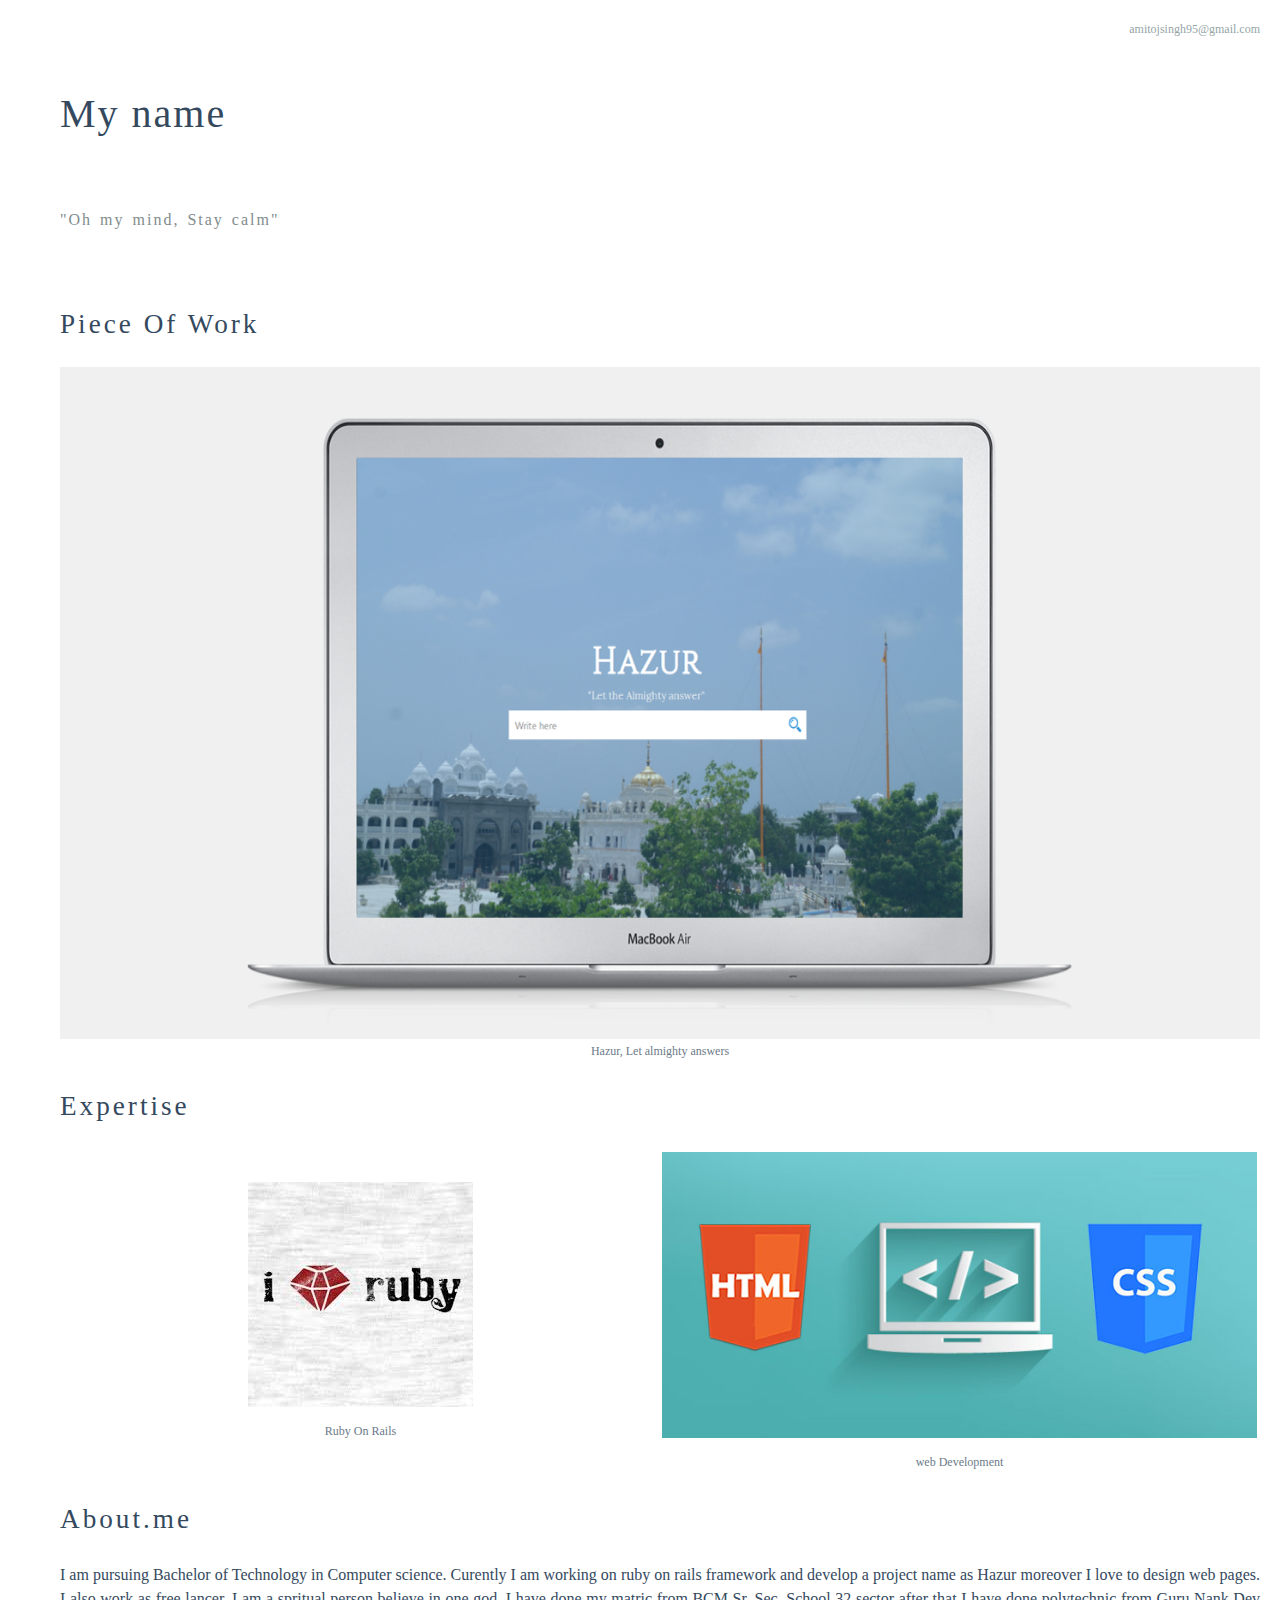
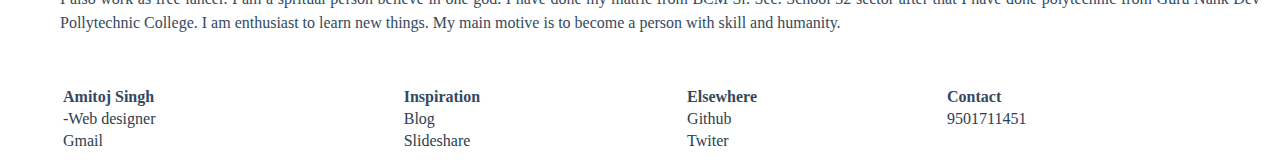
<file: index.html>
<html>
      <head>
	      <!-- Global site tag (gtag.js) - Google Analytics -->
<script async src="https://www.googletagmanager.com/gtag/js?id=UA-148813644-1"></script>
<script>
  window.dataLayer = window.dataLayer || [];
  function gtag(){dataLayer.push(arguments);}
  gtag('js', new Date());

  gtag('config', 'UA-148813644-1');
</script>

	      <!-- Google Tag Manager -->
<script>(function(w,d,s,l,i){w[l]=w[l]||[];w[l].push({'gtm.start':
new Date().getTime(),event:'gtm.js'});var f=d.getElementsByTagName(s)[0],
j=d.createElement(s),dl=l!='dataLayer'?'&l='+l:'';j.async=true;j.src=
'https://www.googletagmanager.com/gtm.js?id='+i+dl;f.parentNode.insertBefore(j,f);
})(window,document,'script','dataLayer','GTM-NSB4CVT');</script>
<!-- End Google Tag Manager -->
	<title>Amitoj</title>
	<script src="jquery.js"></script>
	<script src="index.js"></script>
	<script src="typed.js"></script>
	<link href="style.css" type="text/css" rel="stylesheet">
      </head>
<body>
	<!-- Google Tag Manager (noscript) -->
<noscript><iframe src="https://www.googletagmanager.com/ns.html?id=GTM-NSB4CVT"
height="0" width="0" style="display:none;visibility:hidden"></iframe></noscript>
<!-- End Google Tag Manager (noscript) -->
      <header class="info">
	<div class="wrapper"> 
	    <p class= email>amitojsingh95@gmail.com</p>
	</div>
      </header>
      <div class="content">
	    <span class="element"></span>
	    <p>"Oh my mind, Stay calm"</p>
      </div>
      <div class="work">
	    <p class=heading> Piece Of Work</p>
	    <div class=hazur-content>
		<img src="image/hazur.png" alternate="Hazur" class="hazur"/>
		<p> Hazur, Let almighty answers</p>
	     </div>
     </div>
<div class="passion">
<p class=heading> Expertise</p>
<table>
<tr>
<td class=expertise>
	<div class="Responsive">
		<img src="image/images.jpeg" alternate="Ruby" class="ruby"/>
		<p> Ruby On Rails</p>
	</div>	
</td>
<td class=expertise>	
	<div class=web>
		<img src="image/html-css.jpg" alternate="HtmlCssJs" class="html-css"/>
		<p>web Development</p>
	</div>
</td>
</tr>
</table>
</div>

<div class=about>
	<p class=heading>About.me</p>
	<p class=text> I am pursuing Bachelor of Technology in Computer science. Curently I am working on ruby on rails framework and develop a project name as Hazur moreover I love to design web pages. I also work as free lancer. I am a spritual person believe in one god. I have done my matric from BCM Sr. Sec. School 32 sector after that I have done polytechnic from Guru Nank Dev Pollytechnic College. I am enthusiast to learn new things. My main motive is to become a person with skill and humanity. </p> 
</div>	
<footer class="contact">
	<table>
	<tr class=row>
	    <th><span>Amitoj Singh</span></th>
	    <th><span>Inspiration</span></th>
	    <th><span>Elsewhere</span></th>
	    <th><span>Contact</span></th>
	</tr>
	<tr class=row>
	    <td>-Web designer</td>
	    <td><a href="http://www.amitojsworld.wordpress.com">Blog</a></td>
	    <td><a href="http://www.github.com/amitojsingh">Github</a></td>
	    <td><a href="Tel:+91-9501711451">9501711451</a></td>
	</tr>
	<tr class=row>
	   <td><a href="mailto:amitojsingh95@gmail.com">Gmail</a></td>
	   <td><a href="http://www.slideshare.com/amitoj95">Slideshare</a></td>
	   <td><a href="http://www.twiter.com/amitojsingh95">Twiter</a></td>
	</tr>
</table>
</footer>



</body>
</html>
</file>
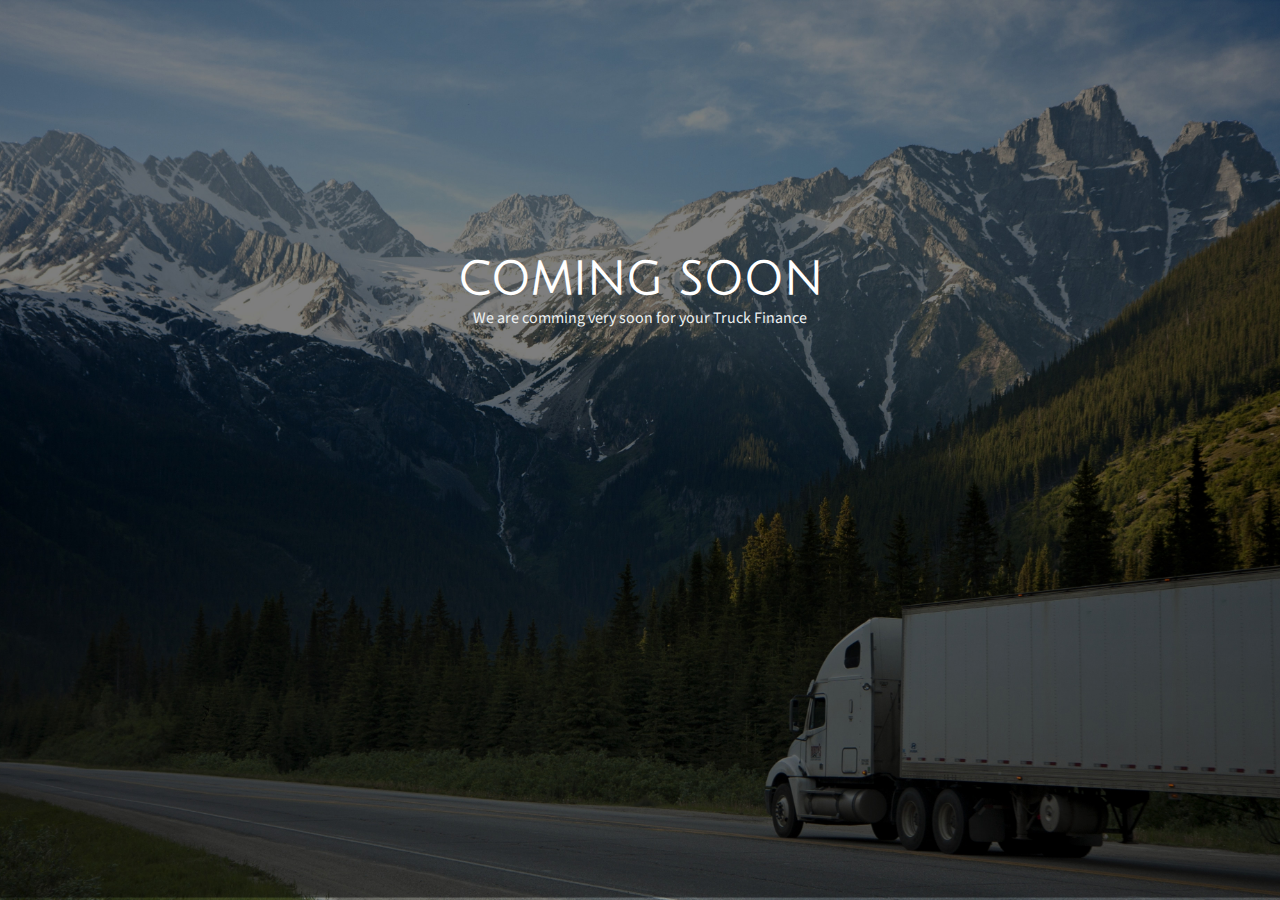
<file: comming_soon/index.html>
<!DOCTYPE HTML>
<HTML lang= "en">
<head>
  <meta charset="UTF-8">
  <title> Truck Finance</title>
  <script src="timer.js"></script>
  <link rel="stylesheet" type="text/css" href="style.css">
</head>

<body>

  <main>
    <div class="center-wrapper">
      <h1> COMING SOON</h1>
      <p>We are comming very soon for your Truck Finance</p>
      <div id="timer">
        <div id="timer-days"></div>
        <div id="timer-hours"></div>
        <div id="timer-minutes"></div>
        <div id="timer-seconds"></div>
      </div>
    </div>
  </main>
</body>

</HTML>
</file>
<file: style.css>
body{
background-color:#fff;
margin:10px 20px 10px 60px;
}
.email
{
color:#95a5a6;
font-size:12px;
float:right;
}

.element{
color: #34495e;
font-family:"Slabo 27px";
text-align: justify;
letter-spacing:2px;
font-size:2.5em;
margin:0 0 30px;
}

.content p{
color: #7f8c8d;
font-family:"Satisfy";
letter-spacing:2px;
word-spacing:2px;
/*text-align: justify;*/
line-height:125px;
margin:20px 0 0 0;
}

.content{
padding:5em 0 0 0;
}


.title{
/*margin-left:10%;*/
width:40%;
text-align:center;
}
.heading {
font-family:"Slabo 27px";
font-size:1.7em;
color:#34495e;
letter-spacing:3px;
text-align:justify;
}
.hazur{
height:75%;
width:70%;
display:block;
margin-left:auto;
margin-right:auto;}

.hazur-content p, .responsive p, .web p{
font-size: 12px;
background-color: #fff;
Text-align: center;
/*margin: 30px 0px;*/
width: 100%;
text-align: center;
line-height: 2em;
color:#6C7A89;
}
.hazur-content{
width:100%;
background-color:#f0f0f0;

}
.work{
/*margin-left:140px;*/
width:100%;}
.expertise{
width:50%;
}
.ruby{
margin-left:auto;
margin-right:auto;
display:block;
}
.passion, .about{
width:100%;
}

.html-css{
width:100%;
display:block;
margin-left:auto;
margin-right:auto;
}
.contact{
margin:50px 20px 10px 0px;
}

.contact td{
color:#2c3e50;
}

.contact table{
width:100%
}

.contact a{
text-decoration:none;
color:#2c3e50;
}
th{
color:#34495E;
text-align:left;
}

.text {
line-height:24px;
text-align: justify;
margin: 24px 0px;
color:#34495E;
}
</file>
<file: comming_soon/style.css>
@import url('https://fonts.googleapis.com/css?family=Julius+Sans+One');
@import url('https://fonts.googleapis.com/css?family=Roboto');
@import url('https://fonts.googleapis.com/css?family=Source+Sans+Pro');
html,
body{
  height:100%;
}
body{
  width:100%;
  margin:0;
  background: url("back.jpg") no-repeat center bottom fixed;
  -webkit-background-size: cover;
-moz-background-size: cover;
-o-background-size: cover;
background-size: cover;
}
main{
  height:100%;
  Width:100%;
  display:flex;
  justify-content: center;
}
.center-wrapper{
height:50%;
width:50%;
margin:auto;
text-align: center;
}
h1{
  font-family:'Julius Sans One', 'sans-serif';
  color:#fff;
  font-size:2.827em;
  margin-bottom: 0;
}
p{
  margin-top:0.2em;
  color:#ecf0f1;
  font-family: 'Source Sans Pro', sans-serif;
  font-size:1em;
}

#timer{
}
#timer-days,#timer-hours,#timer-minutes,#timer-seconds{
  color:#fff;
  font-size:1.99em;
  display: inline-block;
  margin:0.25em;
  font-family: 'Roboto',sans-serif;
}
.days,.hours,.minutes,.seconds{
  font-size:0.3em;
  display: block;
  color:#ecf0f1;

}
</file>
